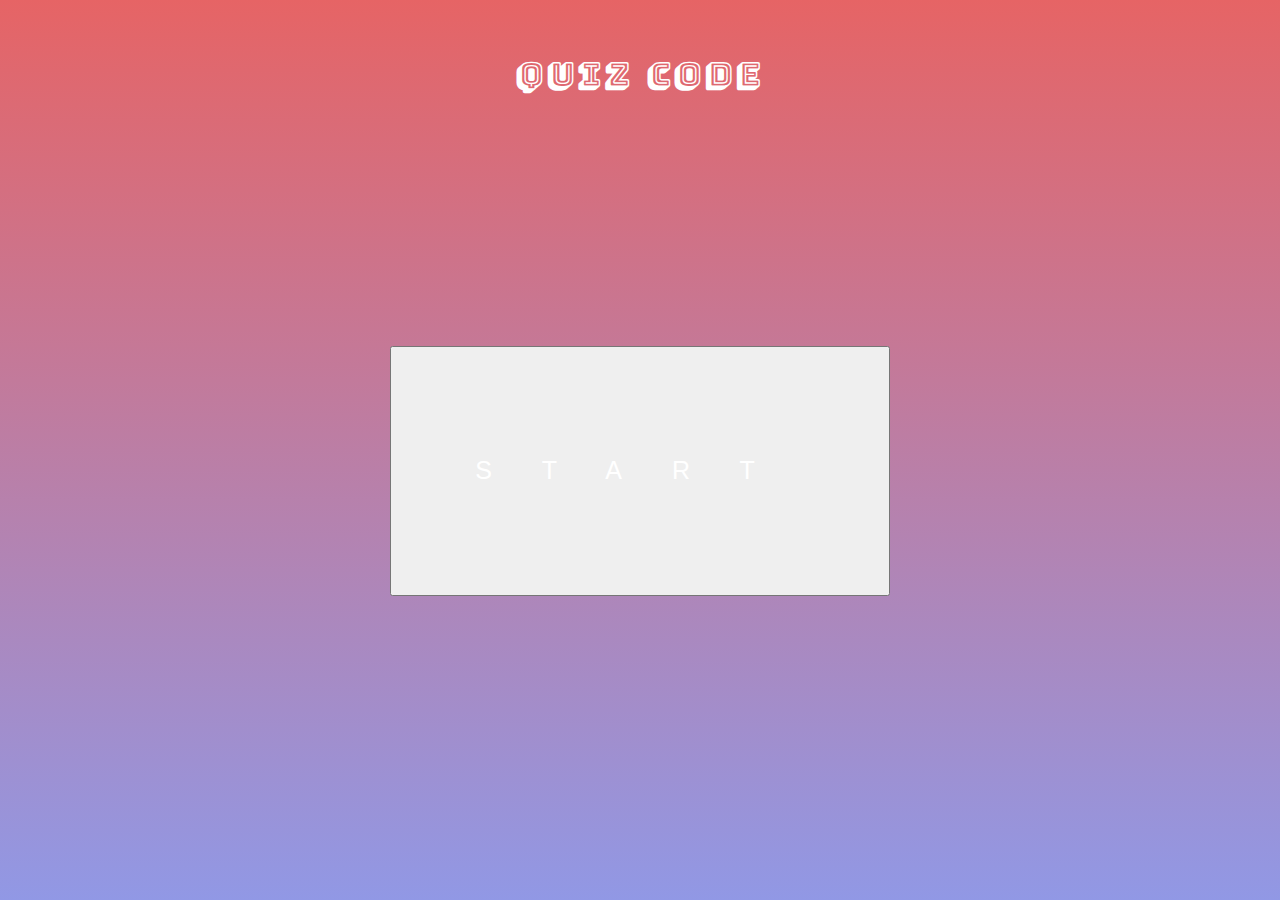
<file: index.html>
<!DOCTYPE html>
<html lang="en">

<head>
  <meta charset="UTF-8">
  <meta http-equiv="X-UA-Compatible" content="IE=edge">
  <meta name="viewport" content="width=device-width, initial-scale=1.0">
  <link rel="stylesheet" href="https://cdnjs.cloudflare.com/ajax/libs/animate.css/4.1.1/animate.min.css" />
  <link href="https://cdn.jsdelivr.net/npm/bootstrap@5.2.1/dist/css/bootstrap.min.css" rel="stylesheet"
    integrity="sha384-iYQeCzEYFbKjA/T2uDLTpkwGzCiq6soy8tYaI1GyVh/UjpbCx/TYkiZhlZB6+fzT" crossorigin="anonymous">
  <link rel="preconnect" href="https://fonts.googleapis.com">
  <link rel="preconnect" href="https://fonts.gstatic.com" crossorigin>
  <link href="https://fonts.googleapis.com/css2?family=Bungee+Shade&display=swap" rel="stylesheet">
  <script defer src="https://cdn.jsdelivr.net/npm/bootstrap@5.2.1/dist/js/bootstrap.bundle.min.js"
    integrity="sha384-u1OknCvxWvY5kfmNBILK2hRnQC3Pr17a+RTT6rIHI7NnikvbZlHgTPOOmMi466C8"
    crossorigin="anonymous"></script>
  <link rel="stylesheet" href="./css/style.css">
  <link rel="shortcut icon" type="image/png" href="./assets/icons8-motherboard-64.png">
  <script src="./js/game.js" type="module"></script>

  <title>QUIZ CODE</title>
</head>

<body>
  <h1 id="header"> QUIZ CODE </h1>
  <button type="button" class="btn btn-outline-success" id="start-btn">START</button>
  <div class="btn-container">
    <h2>Select Quiz Mode</h2>
    <div class="select-box">
      <div class="mode-container" id="mode-btns">
        <div class="modes">
          <button class="radio1" id="normal" name='category'>Node</button>
        </div>
      </div>
      <div class="modes">
        <button class="radio2" id="normal" name='category'>Javascript</button>
      </div>
      <div class="modes">
        <button class="radio3" id="normal" name='category'>Python</button>
      </div>
      <div class="modes">
        <button class="radio4" id="normal" name="category">React</button>
      </div>
    </div>
  </div>
  <div id="winner-container">
    <p id="winner-msg"></p>
    <p id="total-score">Score</p>
    <p id="score-msg"></p>
  </div>
  <div class="question-container">
    <div id="timer"></div>
    <p id="question-board">Here are the questions</p>
    <div id="question-value" class="question-value">
      <div class='choice1 choices'></div>
      <div class='choice2 choices'></div>
      <div class='choice3 choices'></div>
      <div class='choice4 choices'></div>
    </div>
    <div class="click-msg"></div>
  </div>
  <button type="button" class="btn btn-danger" id="reset-btn">RESET</button>
</body>

</html>
</file>
<file: css/style.css>
* {
  margin: 0;
  box-sizing: border-box;
  letter-spacing: 4px;
}
body {
  font-family: 'Roboto', sans-serif;
  background: linear-gradient(#E66465, #9198E5);
  text-align: center;
  min-height: 100vh;
  display: flex;
  flex-direction: column;
  justify-content: center;
  align-items: center;
}
#header {
  text-align: center;
  color: white;
  font-family: 'Bungee Shade', cursive;
}
h2 {
  color: white;
  font-family: 'Bungee Shade', cursive;
  text-align: center;
}
.body-content {
  display: flex;
  flex-direction: column;
  justify-content: center;
  align-items: center;
  margin: 0;
}
#start-btn {
  margin-top: 250px;
  font-size: 25px;
  width: 500px;
  height: 250px;
  color: white;
  letter-spacing: 50px;
  box-shadow: inset 0 0 0 0 #FF0000;
  transition: ease-out .3s;
  outline: none;
  padding: 50px;
}
#start-btn:hover {
  box-shadow: inset 600px 500px 500px #FAF9E8;
  color: black;
}
#normal {
  width: 300px;
  height: 50px;
  border: none;
  color: white;
  background: rgba(158, 20, 20, 0.875);
  border-radius: 4px;
  box-shadow: inset 0 0 0 0 #F9E506;
  transition: ease-out .3s;
  outline: none;
}
#normal:hover {
  box-shadow: inset 300px 0 0 0 #F9E506;
  color: black;
}
#javascript {
  width: 300px;
  height: 50px;
  border: none;
  color: white;
  background: rgba(158, 20, 20, 0.875);
  border-radius: 4px;
  box-shadow: inset 0 0 0 0 #F9E506;
  transition: ease-out .3s;
  outline: none;
}
#javascript:hover {
  box-shadow: inset 300px 0 0 0 #F9E506;
  color: black;
}
#python {
  width: 300px;
  height: 50px;
  border: none;
  color: white;
  background: rgba(158, 20, 20, 0.875);
  border-radius: 4px;
  box-shadow: inset 0 0 0 0 #F9E506;
  transition: ease-out .3s;
  outline: none;
}
#python:hover {
  box-shadow: inset 300px 0 0 0 #F9E506;
  color: black;
}
.question-container {
  display: flex;
  justify-content: center;
  text-align: left;
  flex-direction: column;
  align-items: center;

}
#question-board {
  display: flex;
  justify-content: center;
  align-items: center;
  flex-direction: column;
  border: 2px solid rgba(202, 61, 61, 0.774);
  border-radius: 10px;
  min-height: 8.5em;
  background: #f8eb77e1;
  font-size: 12px;
  color: rgb(0, 0, 0);
  font: bold;
  width: 500px;
  padding: 10px;
}
#question-value {
  display: flex;
  flex-direction: column;
  gap: inherit;
  margin-bottom: 5px;
}
#question-value>div {
  border: 2px solid;
  border-radius: 10px;
  width: 500px;
  text-align: center;
  padding: 5px 5px;
  background: rgba(255, 255, 255, 0.618);
  color: red;
  margin: 5px;
}
#timer {
  color: white;
  margin: 2px;
}
#quiz-selected {
  text-align: center;
}
#total {
  text-align: center;
  color: white;
}
#winner-container {
  display: flex;
}
.btn-container {
  display: flex;
  flex-direction: column;
  justify-content: center;
  align-items: center;
  text-align: center;
}
</file>
